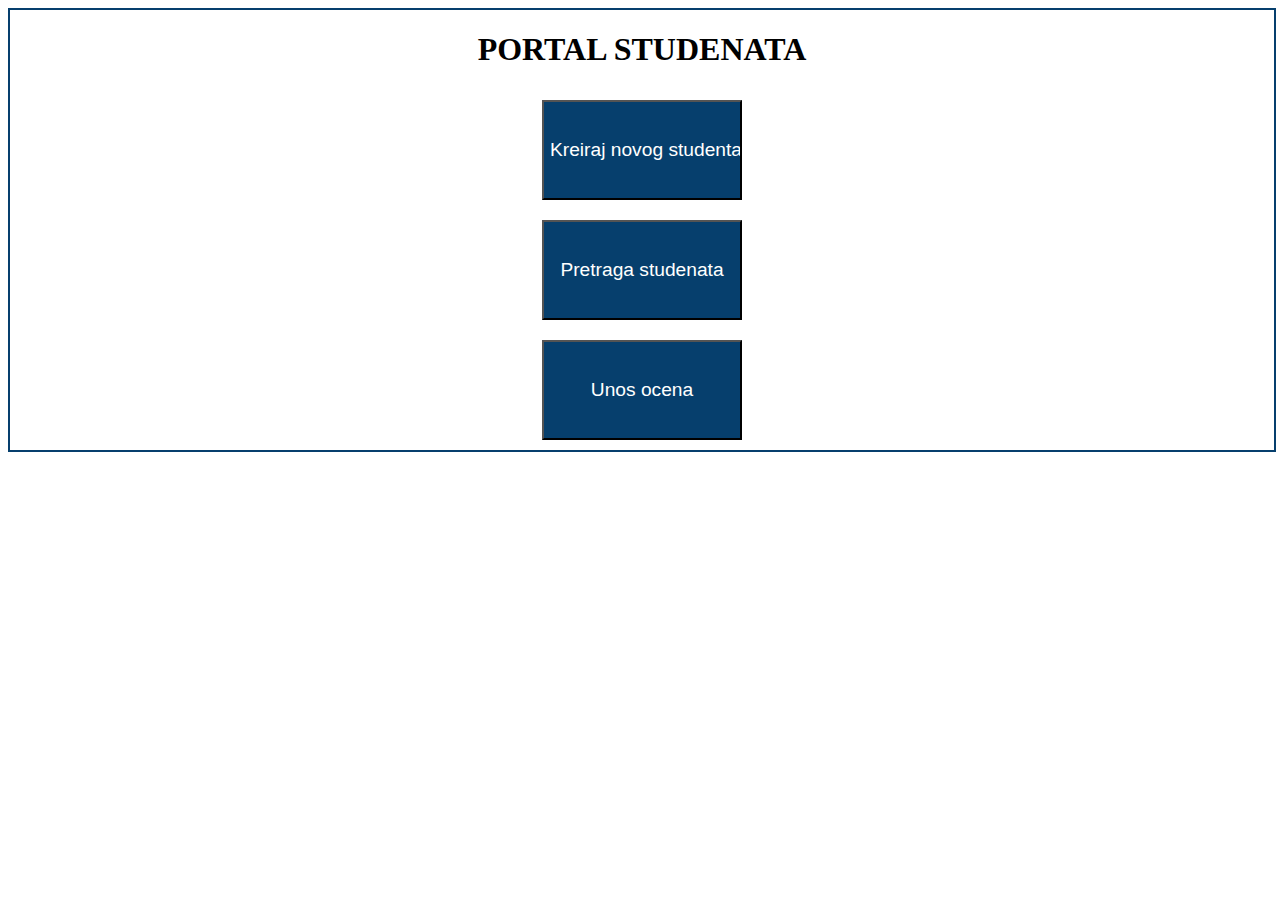
<file: index.html>
<!DOCTYPE html>
<html lang="en">
<head>
    <meta charset="UTF-8">
    <meta name="viewport" content="width=device-width, initial-scale=1.0">
    <meta http-equiv="X-UA-Compatible" content="ie=edge">
    <link rel="stylesheet" href="studenti.css">
    <title>Document</title>
</head>
<body>

   
<div class="glavnaStranica">
      <h1>PORTAL STUDENATA</h1>  
    
<input id="btnKreirajNovogStudenta" class="KreirajNovogStudenta margin velicinaFonta" type="button" value="Kreiraj novog studenta">
<input  id="btnPretragaStudenata" class="pretragaStudenata margin velicinaFonta" type="button" value="Pretraga studenata">
<input id="btnUnosOcena" class="unosOcena margin velicinaFonta"  type="button" value="Unos ocena">
    
</div>

</body>
<script src="main.js"></script>
</html>
</file>
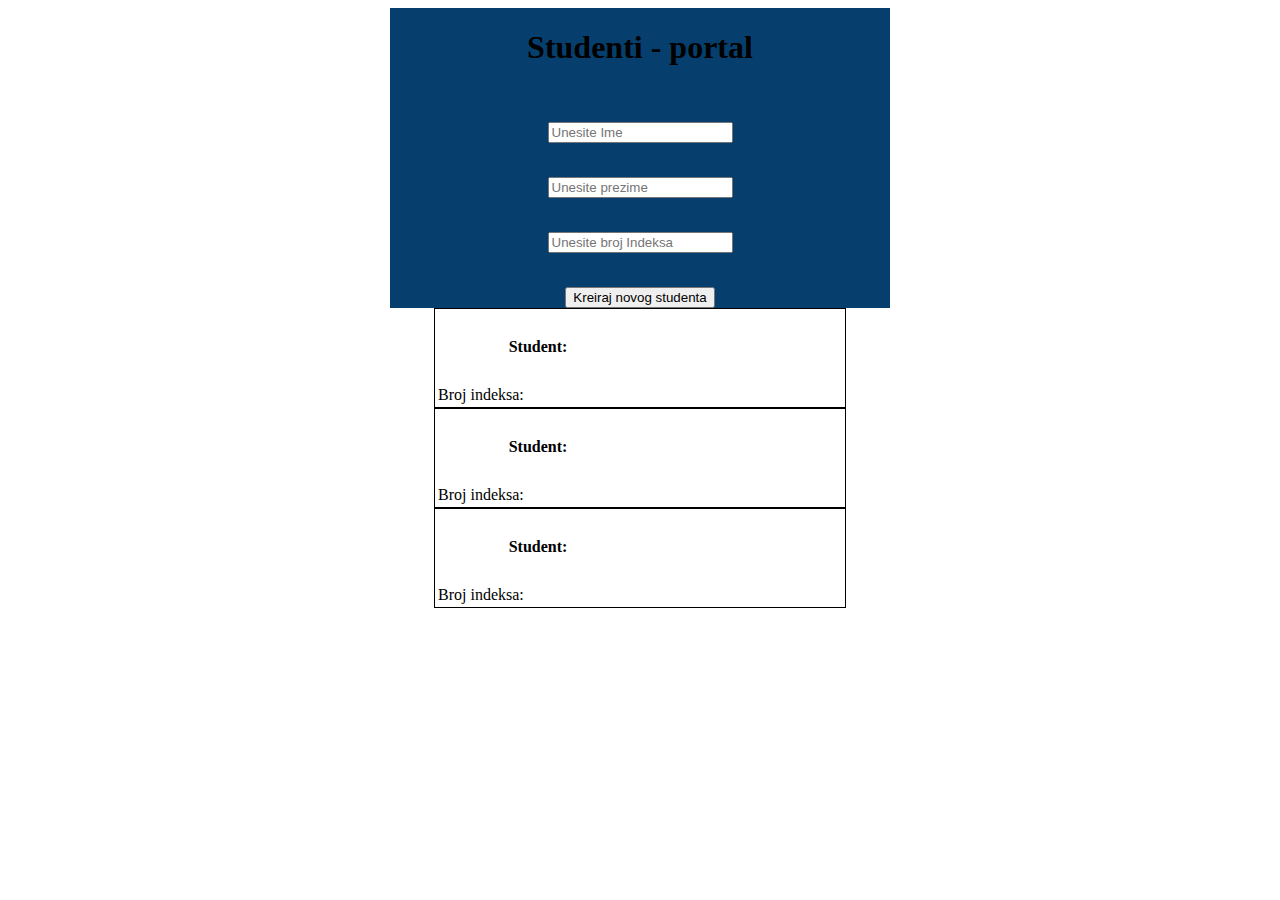
<file: kreiranjeNovogStudenta.html>
<!DOCTYPE html>
<html lang="en">
<head>
    <meta charset="UTF-8">
    <meta name="viewport" content="width=device-width, initial-scale=1.0">
    <meta http-equiv="X-UA-Compatible" content="ie=edge">
    <link rel="stylesheet" href="https://use.fontawesome.com/releases/v5.0.13/css/all.css" integrity="sha384-DNOHZ68U8hZfKXOrtjWvjxusGo9WQnrNx2sqG0tfsghAvtVlRW3tvkXWZh58N9jp" crossorigin="anonymous">
    <link rel="stylesheet" href="https://stackpath.bootstrapcdn.com/bootstrap/4.1.1/css/bootstrap.min.css" integrity="sha384-WskhaSGFgHYWDcbwN70/dfYBj47jz9qbsMId/iRN3ewGhXQFZCSftd1LZCfmhktB" crossorigin="anonymous">
    <link rel="stylesheet" href="studenti.css">
    <title>Studenti</title>
</head>
<body>
    <div class="flex">

    <div class="prviDeo">
        
            <h1>Studenti - portal</h1>
        <input type="text" id="ime" placeholder="Unesite Ime">
        <input type="text" id="prezime" placeholder="Unesite prezime">
        <input type="text" id="brIndeksa" placeholder="Unesite broj Indeksa">
        

        <div class="sacuvajStudenta">
                <input type="button" value="Kreiraj novog studenta" id="btnSacuvajStudenta" class="btn btn-primary">
        </div>
    </div>
            <table id="prikazStudentskogKartona1" class="podaciStudenta hide">

                    <tr>
                      <th>Student:</th>
                      <th class="imeIprezime1"> </th>
                    </tr>
                    <tr>
                      <td>Broj indeksa:</td>
                      <td class="brojIndeksa1"></td>
                    </tr>
                  </table>
                  <table id="prikazStudentskogKartona2" class="podaciStudenta hide">

                        <tr>
                          <th>Student:</th>
                          <th class="imeIprezime2"> </th>
                        </tr>
                        <tr>
                          <td>Broj indeksa:</td>
                          <td class="brojIndeksa2"></td>
                        </tr>
                      </table>
                      <table id="prikazStudentskogKartona" class="podaciStudenta hide">

                            <tr>
                              <th>Student:</th>
                              <th class="imeIprezime3"> </th>
                            </tr>
                            <tr>
                              <td>Broj indeksa:</td>
                              <td class="brojIndeksa3"></td>
                            </tr>
                          </table>
        </div>
    </div>
    
    
    

    
</body>
<script src="studenti.js"></script>
</html>
</file>
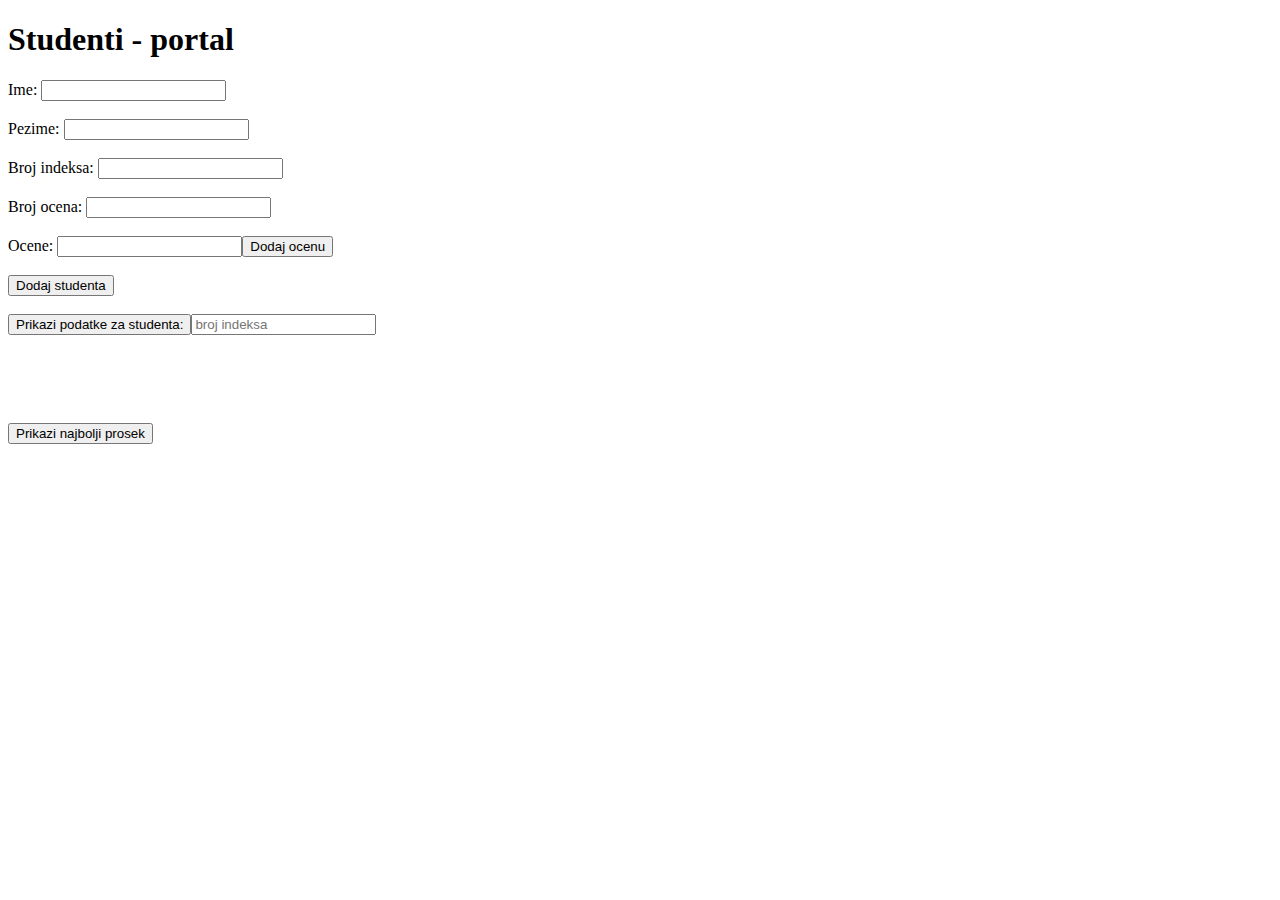
<file: Studenti1.html>
<!DOCTYPE html>
<head>
  <title>Objekti</title>
  <meta charset="utf-8">
  <meta name="viewport" content="width=device-width, initial-scale=1">
  
</head>
<html>
<body>

<h1>Studenti - portal</h1>

Ime: <input type="text" id="ime"> 
<br><br>Pezime: <input type="text" id="prezime"> 
<br><br>Broj indeksa: <input type="text" id="indeks" > 
<br><br>Broj ocena: <input type="number" id="br_ocena" >
<br><br>Ocene: <input type="number" id="ocena" maxlength="2"><input type="button" value="Dodaj ocenu"  onclick="dodaj_ocenu()">
<br><br><input type="button" value="Dodaj studenta"  onclick="dodaj()">

<br><br>
<input type="button" value="Prikazi podatke za studenta:"  onclick="prikazi()"><input type="text" placeholder="broj indeksa" id="info">
<br>
<br><p id="par" ></p>

<br><br>
<br><input type="button" value="Prikazi najbolji prosek"  onclick="prikaziNajboljeg()">
<br><p id="par1" ></p>

<script>

//konstruktorska funkcija za objekat Student
function Student(a,b,c,d,e){
this.ime=a;
this.prezime=b;
this.indeks=c;
this.br_ocena=d;
this.ocene=e;
}
//prototipske funkcije
Student.prototype.prosek=function(){
zb=0;
for (i=0;i<this.ocene.length;i++){
zb+=Number(this.ocene[i]);
}
	this.pros=Number((zb/this.ocene.length).toFixed(2))
console.log(studenti);
//return ;
}


Student.prototype.ispit=function(){

return Number(30-this.br_ocena);
}

Student.prototype.imeIprezime=function(){
return this.ime+" "+this.prezime;
}

//cuvanje ocene, dugme Dodaj ocenu
ocene=new Array();//niz u kom ce se cuvati ocene dok se ne kreira objekat Student 
i=1;
function dodaj_ocenu(){
br_ocena=document.getElementById("br_ocena").value;
if (br_ocena<=30 && br_ocena!=null){
	if (i<=br_ocena){
		if (document.getElementById("ocena").value!=""){
			ocene.push(document.getElementById("ocena").value);
			i++;
			console.log(i)
			console.log(ocene)}
		else window.alert ("Niste uneli ocenu!");
	}
	else {
	document.getElementById("ocena").setAttribute('readonly', 'readonly'); 
	document.getElementById("ocena").style.backgroundColor="red";
	window.alert("Uneli ste izabran broj ocena!");
	
	}
}
else window.alert("Maksimalni broj ocena je 30");
}

//cuvanje informacija o studentu, dugme Dodaj
studenti=new Array();//niz za cuvanje kreiranih objekata Student
function dodaj(){
if (i>br_ocena){
ime=document.getElementById("ime").value;
prezime=document.getElementById("prezime").value;
indeks=document.getElementById("indeks").value;
br_ocena=document.getElementById("br_ocena").value;
studenti.push(new Student(ime,prezime,indeks,br_ocena,ocene));
ocene=[]; //brisanje niza za cuvanje ocena tekuceg studenta
i=1;
//vracanje forme u pocetno stanje, da bi nov student mogao da se upise
document.getElementById("ime").value=null;
document.getElementById("prezime").value=null;
document.getElementById("indeks").value=null;
document.getElementById("br_ocena").value=null;
document.getElementById("ocena").value=null;
document.getElementById("ocena").removeAttribute('readonly'); 
document.getElementById("ocena").style.backgroundColor="white";
window.alert ("Uspesan unos podataka");

console.log(studenti)}
else window.alert ("Morate upisati sve ocene!");
}

//prikaz podataka o studentu za unet broj indeksa, dugme Prikazi
function prikazi(){
info=document.getElementById("info").value;

for (j=0;j<studenti.length;j++){
studenti[j].prosek();
	if (studenti[j].indeks==info){
		document.getElementById("par").innerHTML="Indeks: "+info+"<br>"+"Student: "+studenti[j].ime+" "+studenti[j].prezime+"<br>"+"Prosek: "+studenti[j].pros+"<br>"+"Broj ispita do kraja studija: "+Number(30-studenti[j].br_ocena);
		document.getElementById("info").value="";
		}
	}
}
//funkcija za najbolji prosek
function prikaziNajboljeg(){
uspeh=new Array();//niz u kom ce se smestati prosecne ocene svakog upisanog studenta

for (let j=0;j<studenti.length;j++){
	studenti[j].prosek();
	uspeh[j]=studenti[j].pros;
	console.log(uspeh);
}
//sortiranje elemenata u nizu uspeh po opadajucem redosledu - od najveceg do najmanjeg
for (let i=0;i<uspeh.length;i++){
	for (let j=i+1;j<uspeh.length;j++){
		if (uspeh[i]<uspeh[j]){
		pom=uspeh[i];
		uspeh[i]=uspeh[j];
		uspeh[j]=pom;
		}
	}
}
//u sortiranom nizu, prvi element ce biti najveci - uspeh[0]
document.getElementById("par1").innerHTML=uspeh[0];
}
</script>
</body>
</html>
</file>
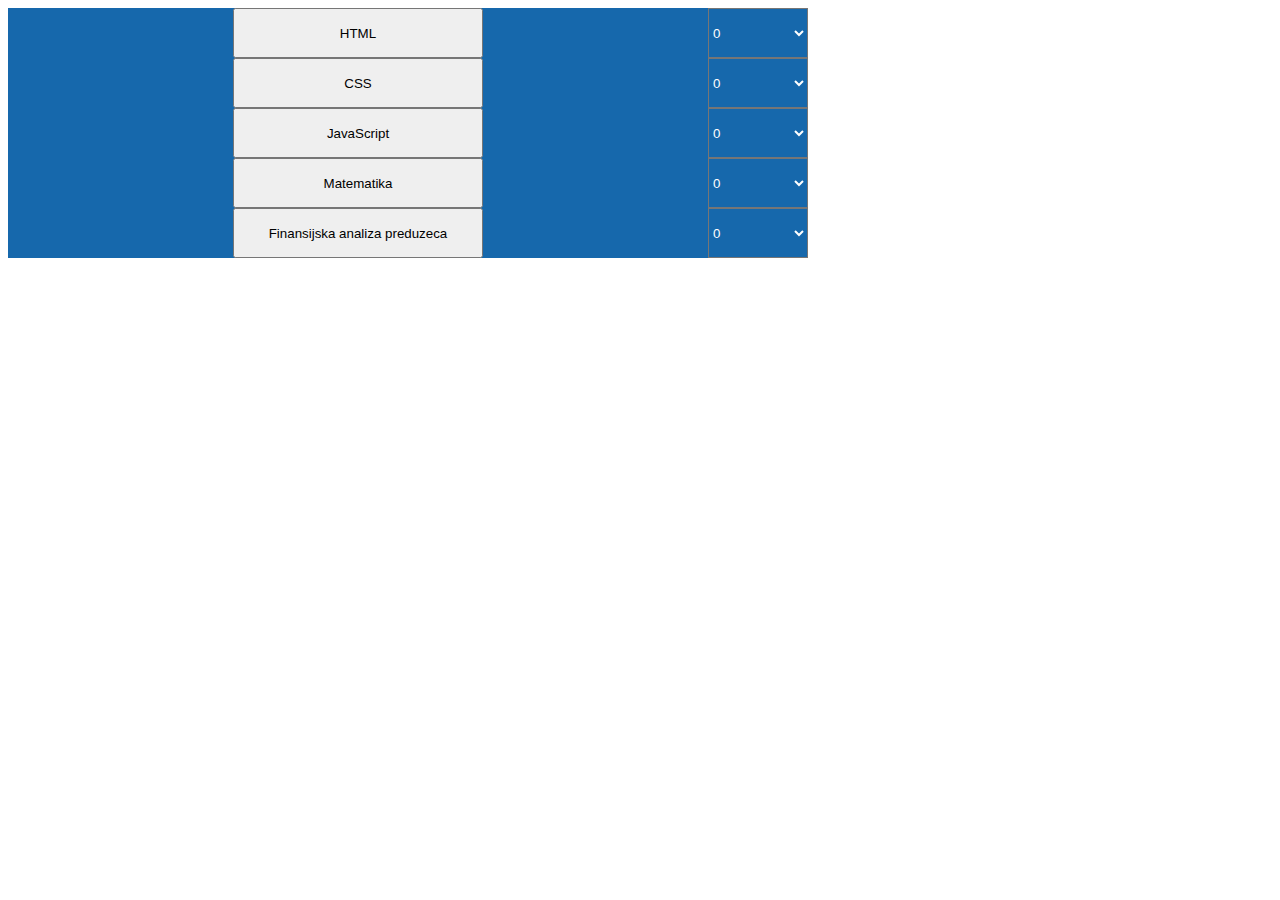
<file: unosOcena.html>
<!DOCTYPE html>
<html lang="en">
<head>
    <meta charset="UTF-8">
    <meta name="viewport" content="width=device-width, initial-scale=1.0">
    <meta http-equiv="X-UA-Compatible" content="ie=edge">
    <link rel="stylesheet" href="https://use.fontawesome.com/releases/v5.0.13/css/all.css" integrity="sha384-DNOHZ68U8hZfKXOrtjWvjxusGo9WQnrNx2sqG0tfsghAvtVlRW3tvkXWZh58N9jp" crossorigin="anonymous">
    <link rel="stylesheet" href="https://stackpath.bootstrapcdn.com/bootstrap/4.1.1/css/bootstrap.min.css" integrity="sha384-WskhaSGFgHYWDcbwN70/dfYBj47jz9qbsMId/iRN3ewGhXQFZCSftd1LZCfmhktB" crossorigin="anonymous">
    <link rel="stylesheet" href="studenti.css">
    <title>Studenti</title>
</head>
<body>
<div class="unosOcenaOmotac">
    <div class="predmetiGlavni">
            <input id="pred1" class="predmetiIzgled" type="button" value="HTML">
            <input id="pred1" class="predmetiIzgled"type="button" value="CSS">
            <input id="pred1"class="predmetiIzgled"type="button" value="JavaScript">
            <input id="pred1"class="predmetiIzgled"type="button" value="Matematika">
            <input id="pred1"class="predmetiIzgled"type="button" value="Finansijska analiza preduzeca">
    </div>

    <div class="ocene flex">
        <select name="" id="izborOcene1">
                <option value="6">0</option>
        <option value="6">6</option>
        <option value="7">7</option>
        <option value="8">8</option>
        <option value="9">9</option>
    </select>
    <select name="" id="izborOcene2">
            <option value="6">0</option>
            <option value="6">6</option>
            <option value="7">7</option>
            <option value="8">8</option>
            <option value="9">9</option>
        </select>
        <select name="" id="izborOcene3">
                <option value="6">0</option>
                <option value="6">6</option>
                <option value="7">7</option>
                <option value="8">8</option>
                <option value="9">9</option>
            </select>
            <select name="" id="izborOcene4">
                    <option value="6">0</option>
                    <option value="6">6</option>
                    <option value="7">7</option>
                    <option value="8">8</option>
                    <option value="9">9</option>
                </select>
                <select name="" id="izborOcene5">
                        <option value="6">0</option>
                        <option value="6">6</option>
                        <option value="7">7</option>
                        <option value="8">8</option>
                        <option value="9">9</option>
                    </select>
    </div>
    
</div>
</body>
<script src="studenti.js"></script>
<script src="main.js"></script>
<script src="unosOcena.js"></script>
</html>
</file>
<file: studenti.css>
.prviDeo{
    width: 500px;
    height: 300px;
    display: flex;
    flex-direction: column;
    align-items: center;
    justify-content: space-between;
    background-color:#063f6d;

}

.sacuvajStudenta{
    display: inline;
    justify-content: space-around;
}

.drugiDeo{
    width: 500px;
    height: 300px;
    display: flex;
    flex-direction: column;
    align-items: center;
    justify-content: space-around;
    background-color: #063f6d;

}

.margin{ 
    margin: 10px
}
.KreirajNovogStudenta{
    background-color: #063f6d;
    width: 200px;
    height: 100px;

}
.pretragaStudenata{
background-color: #063f6d;
width: 200px;
    height: 100px
}
.unosOcena{
background-color:  #063f6d;
width: 200px;
height: 100px
}

.glavnaStranica{
    border: 2px solid  #063f6d;
    width: 100%;
    height: 100%;
    display: flex;
    align-items: center;
    flex-direction: column;
}

.podaciStudenta{
    border: 1px solid;
    
}
th{
    width: 200px;
    height: 70px;
}
/* .hide{
    display: none;
} */

.flex{
    display: flex;
    flex-direction: column;
    align-items: center;
}

.velicinaFonta{
    color: white;
    font-size: 1.2em;
}

.predmetiIzgled{
    width: 250px;
    height: 50px;

}

.predmetiGlavni{
    width: 700px;
    height: auto;
    display: flex;
    flex-direction: column;
    align-items: center;
    justify-content: space-between;
    background-color:#1668ac;

}

select{
    width: 100px;
    height: 50px;
    background-color: #1668ac;
    color: white;
}

.unosOcenaOmotac{
    display: flex;
}
</file>
